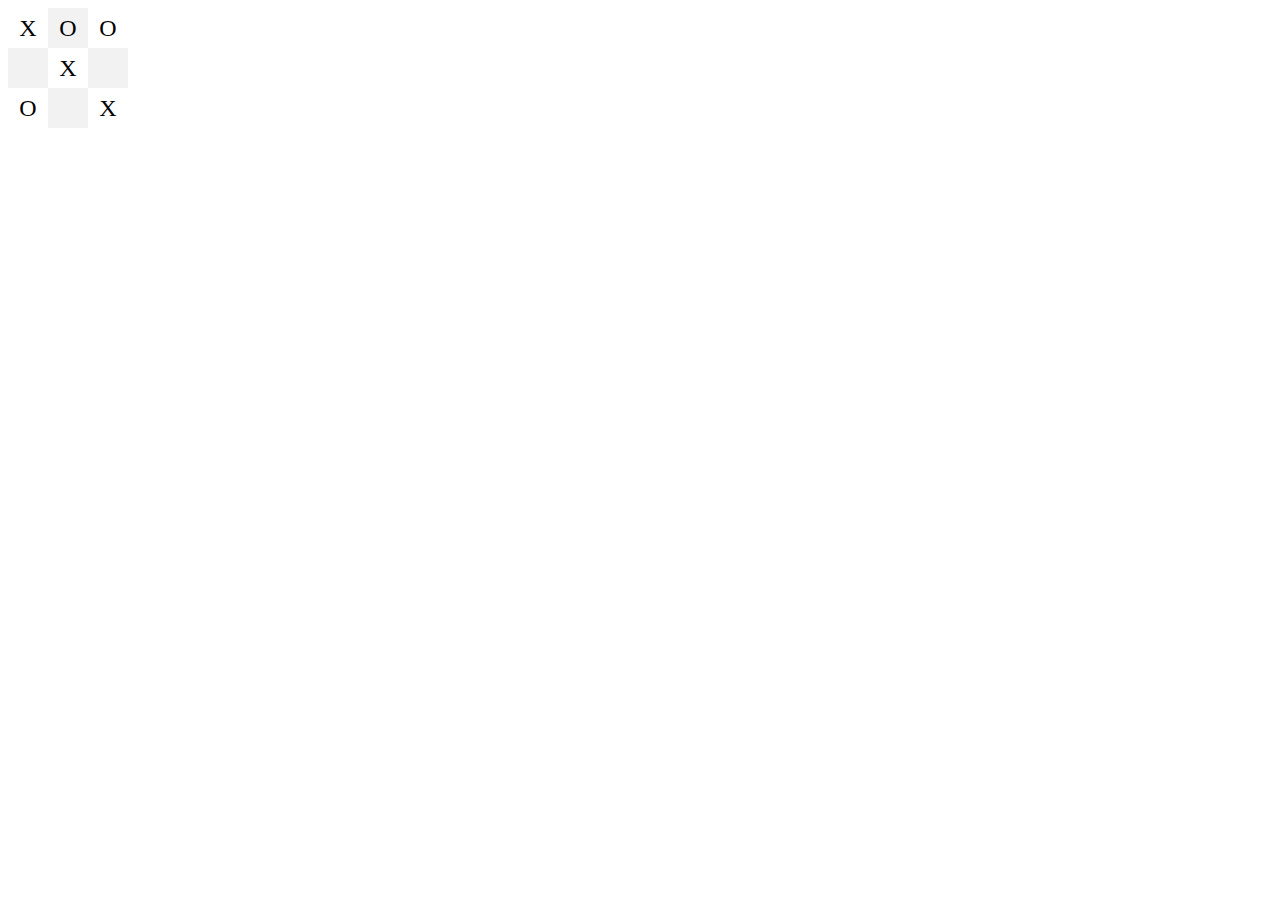
<file: board.html>
<html>
<head>
<link rel="stylesheet" href="style.css">
<style>
li:nth-child(odd) li:nth-child(even), 
li:nth-child(even) li:nth-child(odd){
	background:#f2f2f2;
}
</style>
</head>
<body>
<ol id="board">
    <li><!-- row 1 -->
       <ol>
          <li>X</li>
          <li>O</li>
          <li>O</li>
        </ol>
     </li><!-- /row -->
     <li><!-- row 2 -->
       <ol>
          <li></li>
          <li>X</li>
          <li></li>
        </ol>
     </li><!-- /row -->
     <li><!-- row 3 -->
       <ol>
          <li>O</li>
          <li></li>
          <li>X</li>
        </ol>
      </li><!-- /row -->     
</ol>
</body>
</html>
</file>
<file: style.css>
ol {
    list-style-type: none;
    padding: 0;
    margin: 0;
    width: 320px;
}

li {
	float:left;
	clear:left;
	
}
li li {
    float: left;
    width: 40px;
    height: 40px;
    line-height: 40px;
    text-align: center;
    color:black;
	clear:none;
}
	
li ol li {
  font-size: 24px;

}
</file>
